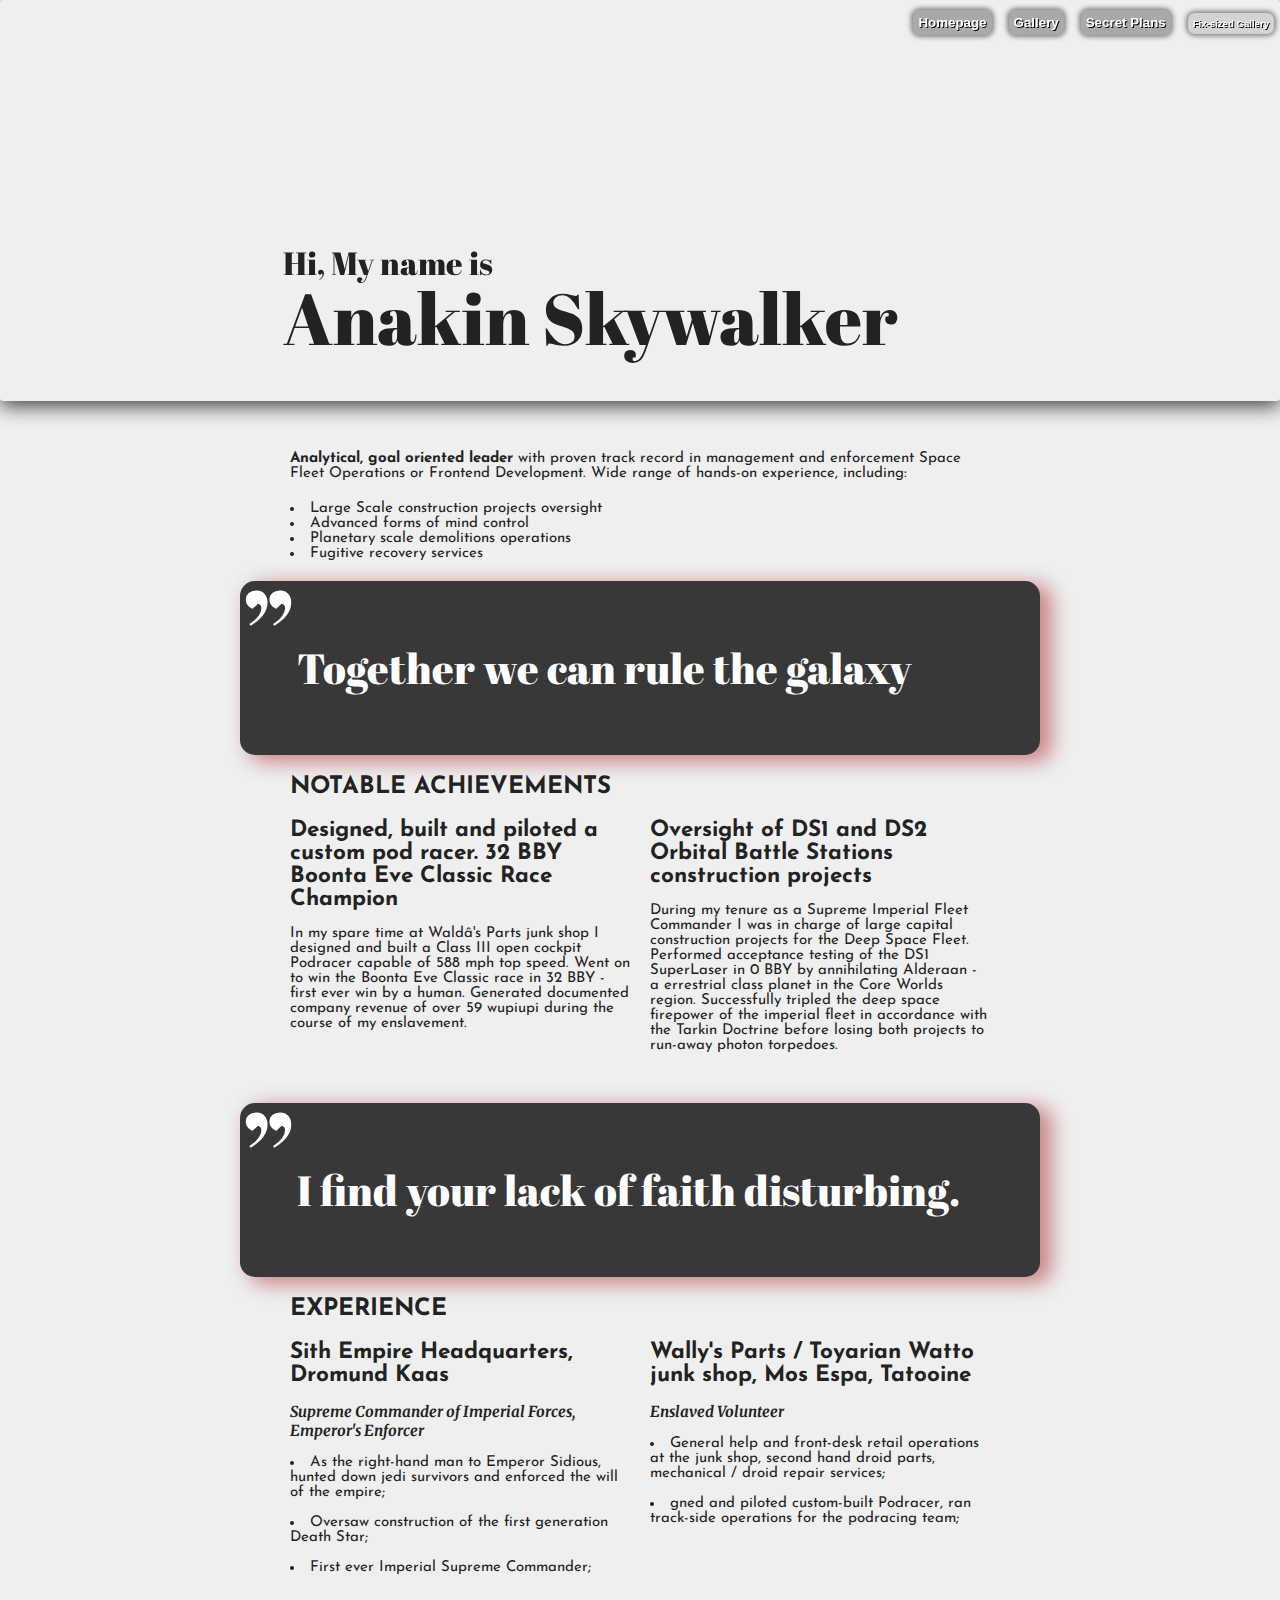
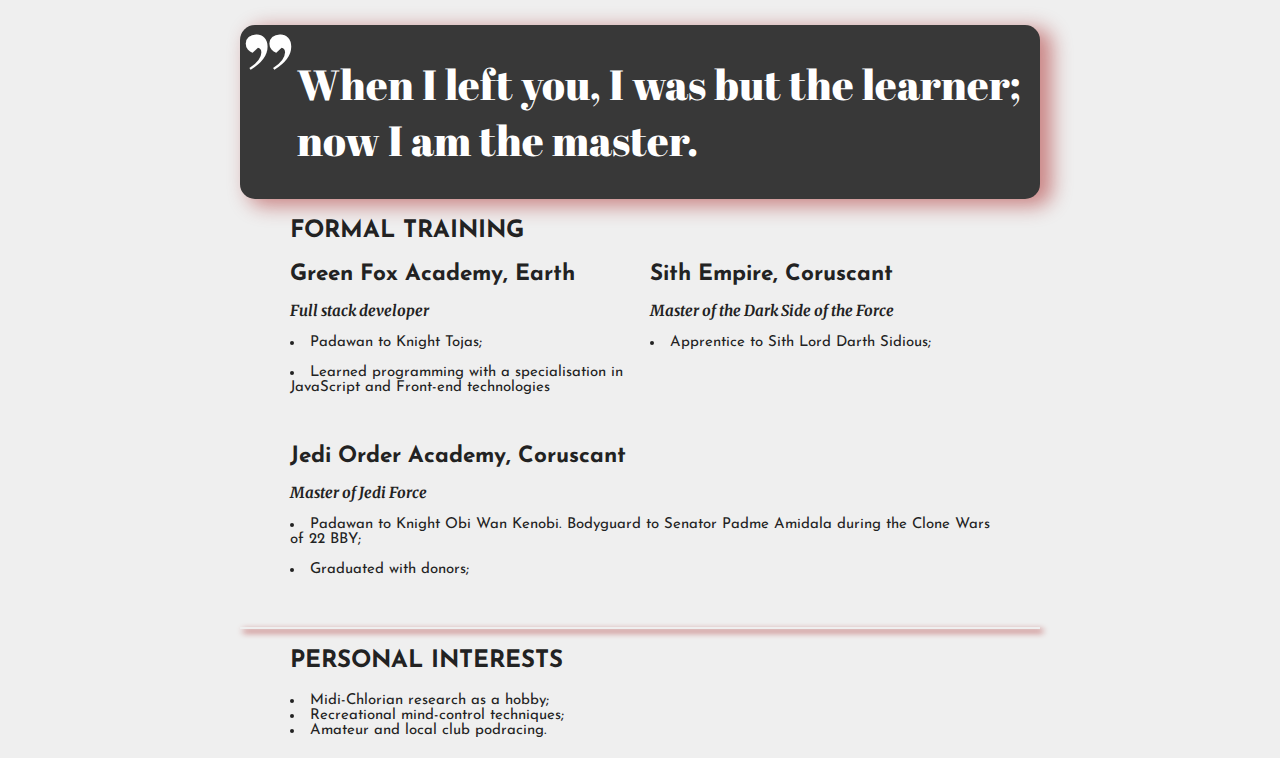
<file: index.html>
<!DOCTYPE html>
<html lang="en" >
<head>
  <meta charset="UTF-8">
  <title>Első weboldalam 2.0 (CodePen - GitHub)</title>
  <link rel="preconnect" href="https://fonts.gstatic.com" crossorigin>
  <link href="https://fonts.googleapis.com/css2?family=Abril+Fatface&family=Josefin+Sans:wght@400&family=Merriweather:wght@300&display=swap" rel="stylesheet">
  <link rel="stylesheet" href="./index.css">
</head>
<body>
<!-- partial:index.partial.html -->
<nav id="navbarPlaceholder"><div id="navbar"></div></nav>
<header>
  <div class="header">
  <p class="headerFirst">Hi, My name is</p>
  <p class="headerSecond">Anakin Skywalker</p>
  </div>
</header>
   
<main>
  <div><strong>Analytical, goal oriented leader</strong> with proven track record in management and enforcement Space Fleet Operations or Frontend Development. Wide range of hands-on experience, including: </div>
  <ul>
    <li>Large Scale construction projects oversight</li>
    <li>Advanced forms of mind control</li>
    <li>Planetary scale demolitions operations</li>
    <li>Fugitive recovery services</li>
      
  </ul>   
  <blockquote>Together we can rule the galaxy</blockquote>
  <h1>Notable achievements</h1>
  <section class="columns">
    <section>
  <h2> Designed, built and piloted a custom pod racer. 32 BBY Boonta Eve Classic Race Champion</h2>
  <div>
  In my spare time at Waldâ's Parts junk shop I designed and built a Class III open cockpit Podracer capable of 588 mph top speed. Went on to win the Boonta Eve Classic race in 32 BBY - first ever win by a human. Generated documented company revenue of over 59 wupiupi during the course of my enslavement.
      </div></section><section>
  <h2>Oversight of DS1 and DS2 Orbital Battle Stations construction projects</h2>
  <div>During my tenure as a Supreme Imperial Fleet Commander I was in charge of large capital construction projects for the Deep Space Fleet. Performed acceptance testing of the DS1 SuperLaser in 0 BBY by annihilating Alderaan - a errestrial class planet in the Core Worlds region. Successfully tripled the deep space firepower of the imperial fleet in accordance with the Tarkin Doctrine before losing both projects to run-away photon torpedoes.
    </div></section></section>
  <blockquote>I find your lack of faith disturbing.
  </blockquote>
  <h1> Experience</h1>
  <section class="columns"><section>
  <h2>Sith Empire Headquarters, Dromund Kaas</h2>
  <h3>Supreme Commander of Imperial Forces, Emperor's Enforcer</h3>
  <ul>
    <li>As the right-hand man to Emperor Sidious, hunted down jedi survivors and
      enforced the will of the empire;</li>
    <li>Oversaw construction of the first generation Death Star;</li>
    <li>First ever Imperial Supreme Commander;</li>
    </ul></section><section>
  <h2> Wally's Parts / Toyarian Watto junk shop, Mos Espa, Tatooine</h2>
  <h3>Enslaved Volunteer</h3>
  <ul>
    <li>General help and front-desk retail operations at the junk shop, second hand droid parts, mechanical / droid repair services;</li>
    <li>gned and piloted custom-built Podracer, ran track-side operations for the podracing team;</li>
    </ul></section></section>
  <blockquote>When I left you, I was but the learner; now I am the master.</blockquote>
  <h1>Formal training</h1>
  <section class="columns"><section>
  <h2>Green Fox Academy, Earth</h2>
  <h3>Full stack developer</h3>
  <ul>
    <li>Padawan to Knight Tojas;</li>
    <li>Learned programming with a specialisation in JavaScript and Front-end technologies</li>
    </ul></section><section>
  <h2>Sith Empire, Coruscant</h2>
  <h3>Master of the Dark Side of the Force</h3>
  <ul>
    <li>Apprentice to Sith Lord Darth Sidious;</li>
    </ul></section><section>
  <h2>Jedi Order Academy, Coruscant</h2>
  <h3>Master of Jedi Force</h3>
  <ul>
    <li>Padawan to Knight Obi Wan Kenobi. Bodyguard to Senator Padme Amidala during the Clone Wars of 22 BBY; </li>
    <li>Graduated with donors;</li>
  </ul></section></section>
  <hr>
    <h1> Personal interests</h1>
  <ul>
    <li>Midi-Chlorian research as a hobby;</li>
    <li>Recreational mind-control techniques;</li>
    <li>Amateur and local club podracing.</li>
  </ul>
</main>
<!-- partial -->
<script src="https://code.jquery.com/jquery-3.6.0.min.js"></script>
<script src="nav.js"></script>
<script src="index.js"></script>
</body>
</html>
</file>
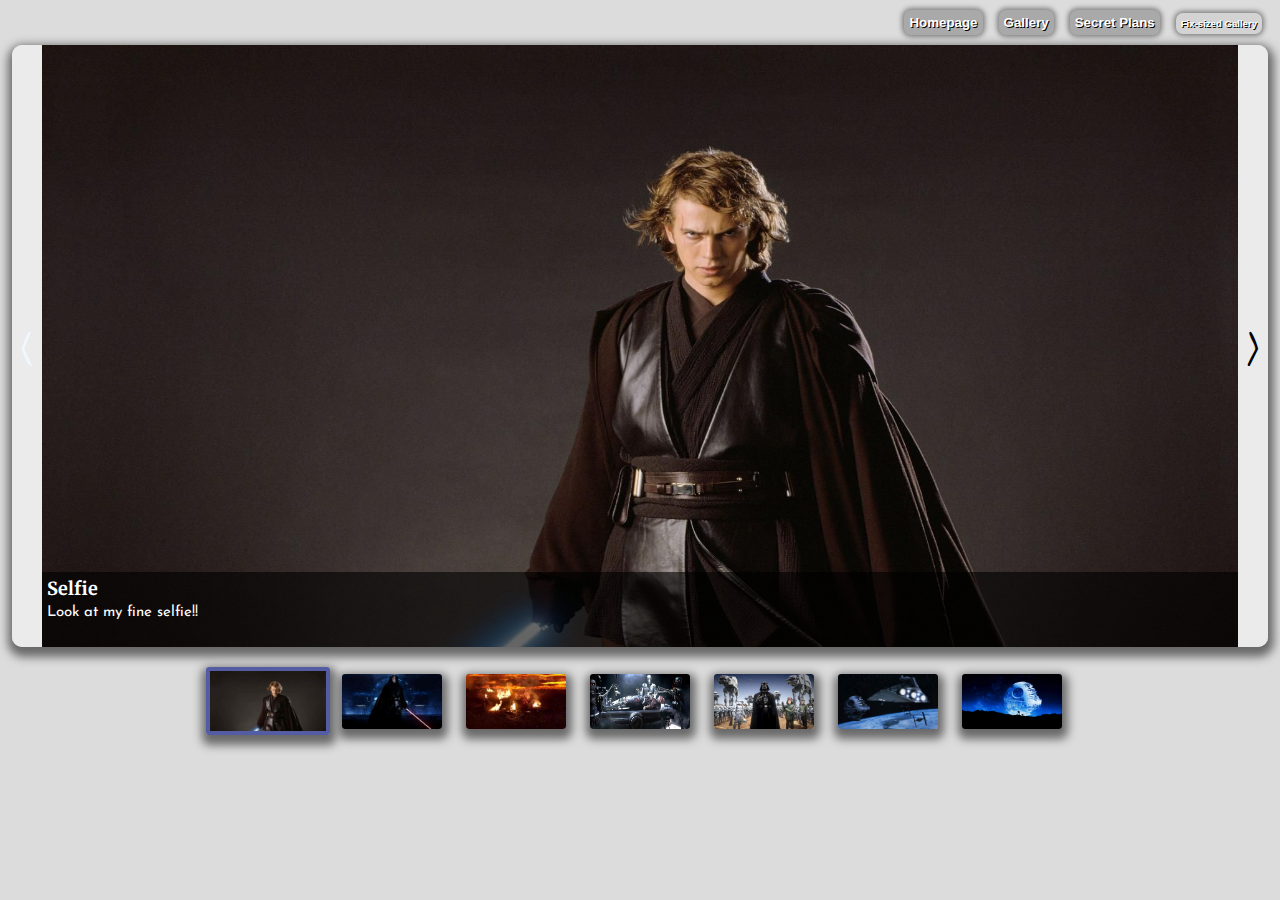
<file: gallery.html>
<!DOCTYPE html>
<html lang="en">

<head>
    <meta charset="UTF-8">
    <meta http-equiv="X-UA-Compatible" content="IE=edge">
    <meta name="viewport" content="width=device-width, initial-scale=1.0">
    <title>My Gallery v2.0</title>
    <link rel="preconnect" href="https://fonts.gstatic.com" crossorigin>
    <link
        href="https://fonts.googleapis.com/css2?family=Abril+Fatface&family=Amatic+SC:wght@700&family=Josefin+Sans:wght@200&family=Merriweather:wght@300&display=swap"
        rel="stylesheet">
    <link rel="stylesheet" href="gallery.css">
</head>

<body>
    <nav>
        <div id="navbar"></div>
    </nav>
    <main>
        <aside>
            <div id="arrowLeft"></div>
        </aside>
        <article>
            <img id="picture" src="" alt="">
            <div id="pictureText">
                <h3 id="pictureTitle"></h3>
                <p id="pictureDescription"></p>
            </div>
        </article>
        <aside>
            <div id="arrowRight"></div>
        </aside>
    </main>
    <section id="gallery"></section>
    <script src="https://code.jquery.com/jquery-3.6.0.min.js"></script>
    <script src="nav.js"></script>
    <script src="gallery.js"></script>
</body>

</html>
</file>
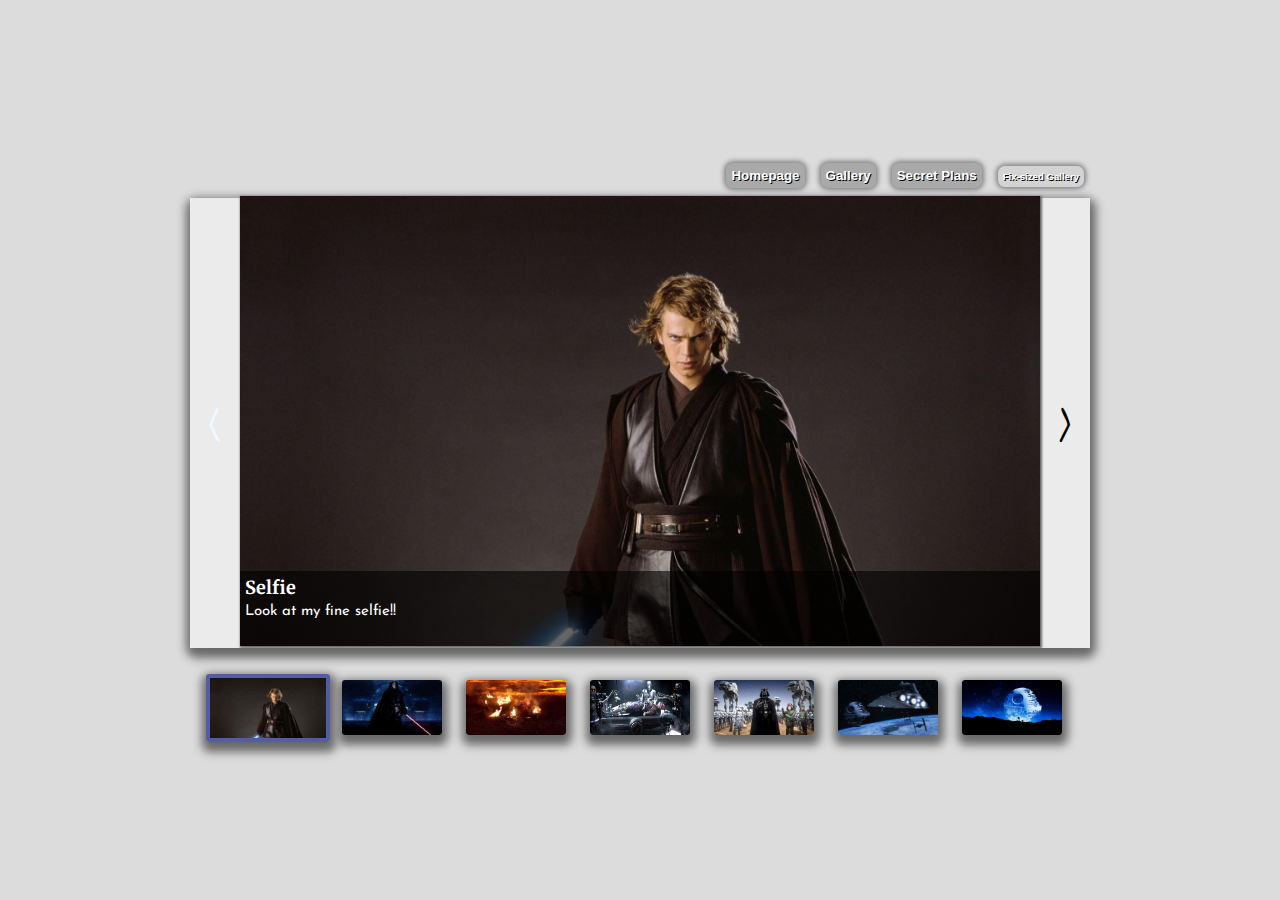
<file: gallery_old.html>
<!DOCTYPE html>
<html lang="en">
<head>
    <meta charset="UTF-8">
    <meta http-equiv="X-UA-Compatible" content="IE=edge">
    <meta name="viewport" content="width=device-width, initial-scale=1.0">
    <title>Old none-responsive Gallery</title>
    <link rel="preconnect" href="https://fonts.gstatic.com" crossorigin>
    <link href="https://fonts.googleapis.com/css2?family=Abril+Fatface&family=Amatic+SC:wght@700&family=Josefin+Sans:wght@200&family=Merriweather:wght@300&display=swap" rel="stylesheet">
    <link rel="stylesheet" href="gallery_old.css">
</head>
<body>
    <section>
        <nav><div id="navbar"></div></nav>
    <main>
        <aside>
            <div id="asideLeft"></div>
        </aside>
        <article>
            <img id="picture" src="" alt="">
            <div id="pictureText">
                <h3 id="pictureTitle"></h3>
                <p id="pictureDescription"></p>
            </div>
        </article>
        <aside>
            <div id="asideRight"></div>
        </aside>
    </main>
    <section id="gallery">
<!--   
         <img class="galleryThumbnail" id="galleryThumbnailActive" src="gallery/1537814.jpg" alt="">
    -->
    </section>
</section>
    <script src="https://code.jquery.com/jquery-3.6.0.min.js"></script>
    <script src="nav.js"></script>
    <script src="gallery_old.js"></script>
</body>
</html>
</file>
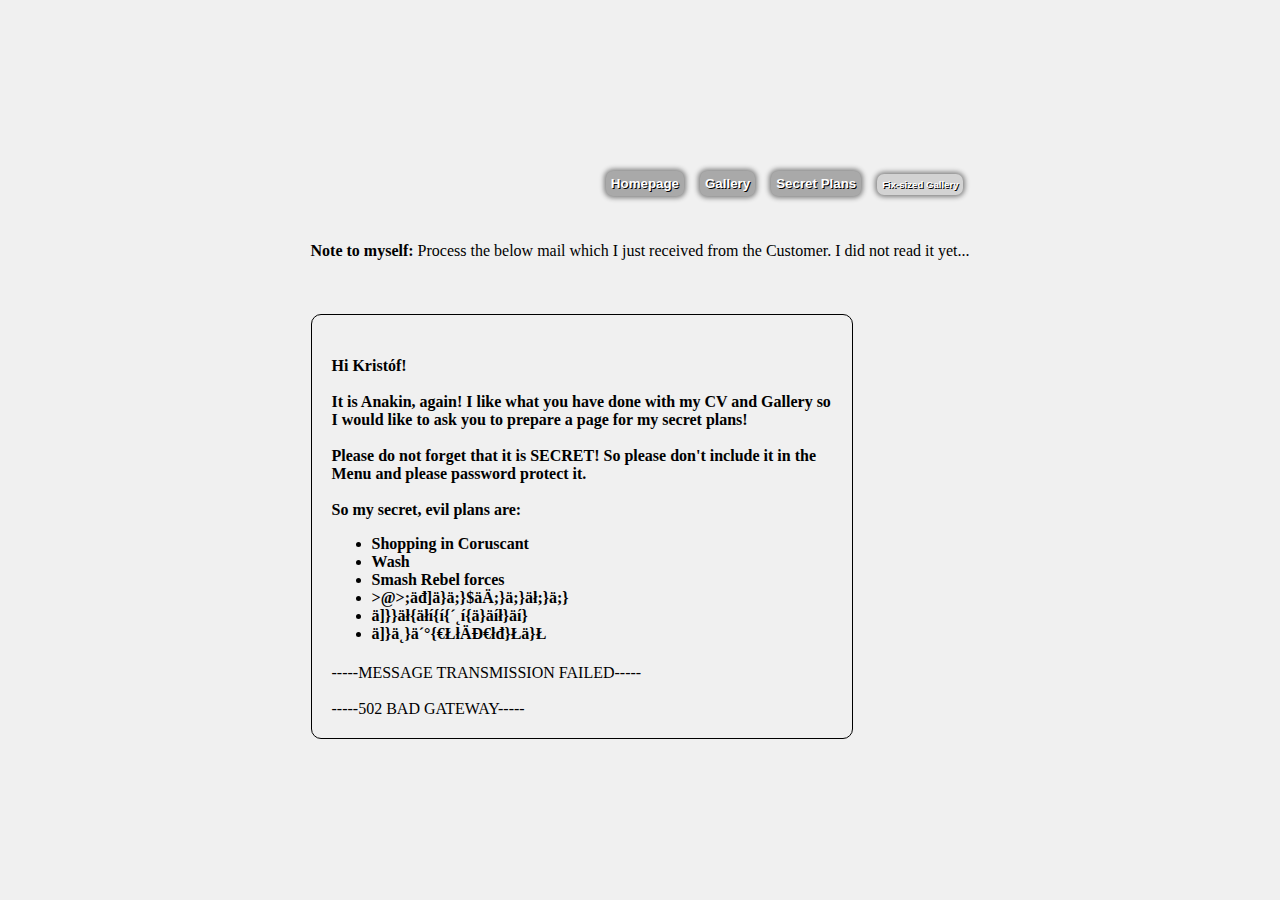
<file: secretplans.html>
<!DOCTYPE html>
<html lang="en">
<head>
    <meta charset="UTF-8">
    <meta http-equiv="X-UA-Compatible" content="IE=edge">
    <meta name="viewport" content="width=device-width, initial-scale=1.0">
    <link rel="stylesheet" href="./secretplans.css">
    <title>Secret Plans</title>
</head>
<body>
    <section>
        <nav><div id="navbar"></div></nav>
        <main>
        <div><br><br><strong>Note to myself:</strong> Process the below mail which I just received from the Customer. I did not read it yet...</div><br><br><br>
        <article>
        <h4>Hi Kristóf!<br><br>
        It is Anakin, again! I like what you have done with my CV and Gallery so I would like to ask you to prepare a page for my secret plans!<br><br>
        Please do not forget that it is SECRET! So please don't include it in the Menu and please password protect it.<br><br>
        So my secret, evil plans are:
    <ul>
        <li>Shopping in Coruscant</li>
        <li>Wash</li>
        <li>Smash Rebel forces</li>
        <li>>@>;äđ]ä}ä;}$äÄ;}ä;}äł;}ä;}</li>
        <li>ä]}}äł{äłí{í{´˛í{ä}äíł}äí}</li>
        <li>ä]}ä˛}ä´°{€ŁłÄĐ€łđ}Łä}Ł</li>
    </ul></h4>
    -----MESSAGE TRANSMISSION FAILED-----<br><br>
    -----502 BAD GATEWAY-----</article>
    </main>
    </section>
<script src="https://code.jquery.com/jquery-3.6.0.min.js"></script>
<script src="nav.js"></script>
</body>
</html>
</file>
<file: index.css>
nav{
  max-width: 1296px;
  position: fixed;
  top: 0px;
  margin: 0px;
  padding: 0px;
  display: flex;
  justify-content: flex-end;
  align-items: flex-end;
  align-content: flex-end;
  width: auto;
}
#navbar {
  margin: 0px;
  padding: 0px;
}
body{
  position: relative;
  margin:auto;
  max-width: 1296px;
  color: #222;
  background-color: rgba(111, 111, 111, 0.111);
  font-family: 'Josefin Sans', sans-serif;
  font-size: 15px;
  font-size-adjust: none;
}
header{
  background-image: url("https://raw.githubusercontent.com/green-fox-academy/myfirstapp-syllabus/master/assets/first-website-header.png");
  background-position: center;
  background-repeat: none;
  background-size: cover;
  aspect-ratio: auto 268 / 84;
  display: flex;
  flex-direction: column;
  align-items: center;
  justify-content: flex-end;
  gap: 0px;
  margin-bottom: 50px;
  border-radius: 3px;
  box-shadow: 0px 5px 20px 0px #3f3f3f;
}
.header{
  text-align: left;
  margin-bottom: 35px;
  position: relative;
  left: -50px;
}
.headerFirst{
  font-family: 'Abril Fatface', cursive;
  font-size: 32px;
  margin: 0px;
  padding: 0px;
  position: relative;
  top: 15px;
}
.headerSecond{
  font-family: 'Abril Fatface', cursive;
  font-size: 72px;
  padding: 0px;
  margin: 0px;
}
.columns{
  display: flex;
  flex-direction: rows;
  align-items: center;
  align-items: flex-start;
  justify-content: space-between;
  flex-wrap: wrap;
  gap: 20px;
}
.columns *{
  margin: 0px 0px 15px 0px;
  flex: 1 0 calc(50% - 31px);
  min-width: 200px;
}
main{
  max-width: 800px;
  margin:auto;
}
section, div, ul, h1, h2, h3{
  margin: 20px 50px;
}
ul{
  padding: 0px;
  text-align: left;
}
li{
  list-style-position: inside;
}blockquote {
  font-family: 'Abril Fatface', cursive;
  font-size: 42px;
  color: white;
  background-color: #383838;
  padding: 1px 0px;
  display: flex;
  align-items: center;
  justify-content: flex-start;
  flex-wrap: no-wrap;
  max-width: 800px;
  margin: 10px 0px;
  border-radius: 15px;
  box-shadow: 10px 5px 20px 2px #9d010172;
}
h1{
  text-transform: uppercase;
  font-size: 24px;
}
h3{
  font-family: 'Merriweather', serif;
  font-size: 15px;
  font-style: italic;
}
blockquote::before {
  content: '„';
  font-size: 128px;
  position: relative;
  top: -110px;
}
hr{
  border-style: inset;
  border-color: transparent;
  box-shadow: 3px 3px 6px 0px #9d0101;
}
</file>
<file: gallery.css>
nav {
    display: flex;
    width:100%;
    margin: 0px;
    flex-direction: row-reverse;
    flex: 1 1 0%; 
}

html {
    width:100%;
    height:100%;
}
body {
    background-color: rgba(220, 220, 220);
    margin: auto;
    width: 100vw;
    height: 100vh;
    max-width: 1256px;
    text-align: center;
    display: flex;
    flex-direction: column;
    flex-wrap: nowrap;
    gap: 0px;
}

main {
    flex: 1 1 0%;
    width:100%;
    height: 100%;
    display: flex;
    align-content: space-around;
    flex-direction: row;
    flex-wrap: nowrap;
    text-align: center;
    gap: 0px;
    box-shadow: 1px 5px 10px 5px #696969;
    border-radius: 10px;
}

article {
    width: 100%;
    position: relative;
}

aside{
    height:100%;
    flex: 1 1 0%;
}

[id^="arrow"] {
    background-color: #ebebeb;
    width: 30px;
    height: 100%;  
    padding: 0px;
    margin: 0px;
    display: flex;
    align-items: center;
    align-content: center;
    justify-content: center;
    flex-wrap: wrap;
}

[id^="arrow"]::before {
    font-family: 'Amatic SC', cursive;
    font-size: 48px;
    font-weight: 1000;
    vertical-align: baseline;
}

[id^="arrowLeft"] {
    border-top-left-radius: 10px;
    border-bottom-left-radius: 10px;
}

[id^="arrowRight"] {
    border-top-right-radius: 10px;
    border-bottom-right-radius: 10px;
}

[id^="arrowLeft"]::before {
    content: '<';
}

[id^="arrowRight"]::before {
    content: '>';
}

[id^="arrow"][id$="Inactive"] {
    color: aliceblue;
}

[id^="arrow"]:hover {
    background-color: rgb(215, 215, 215);
}

article {
    flex: 1 1 100%; 
}

#picture {
    aspect-ratio: 18 / 9;
    height: 100%;
    width: 100vw;
    max-width: 100%;
    padding: 0px;
    margin: 0px;
}

#pictureText {
    background-color: rgba(0, 0, 0, 0.6);
    position: absolute;
    bottom: 0px;
    width: 100%;
    text-align: left;
    color: white;
    height: 75px;
}

#pictureText * {
    margin: 5px;
}

#pictureTitle {
    font-family: 'Merriweather', serif;
    font-size: 18px;
}

#pictureDescription {
    font-family: 'Josefin Sans', sans-serif;
    font-size: 15px;
}

#gallery {
    height:100%;
    flex: 1 1 100%;
    margin-left: auto;
    margin-right: auto;
    text-align: center;
    display: flex;
    align-items: center;
    align-content: flex-start;
    justify-content: center;
    flex-wrap: wrap;
    height: 100px;
}

.galleryThumbnail {
    width: 100px;
    height: 55px;
    margin: 20px 12px 0px 12px;
    box-shadow: 1px 5px 10px 5px #696969;
    border-radius: 3px;
}

#galleryThumbnailActive {
    width: 116px;
    height: 60px;
    margin: 20px 0px 0px 0px;
    border: 4px solid rgba(50, 60, 150, 0.8);
}

.galleryThumbnail:hover {
    width: 116px;
    height: 60px;
    border: 4px solid rgba(150, 50, 50, 0.8);
    margin: 20px 0px 0px 0px;
}
</file>
<file: gallery_old.css>
nav{
    position: relative;
    top: 0px;
    right: 0px;
    display: flex;
    justify-content: flex-end;
}
body{
    background-color: rgba(220, 220, 220);
    margin:auto;
    min-width: 850px;
    text-align: center;
    display: flex;
    align-items: center;
    align-content: center;
    justify-content: center;
    flex-wrap: wrap;
    gap: 0px;
    height:100vh;
}
main{
    text-align: center;
    display: flex;
    align-content: space-around;
    align-items: center;
    flex-direction: row;
    flex-wrap: nowrap;
    gap: 0px;
    height:450px;
    box-shadow: 1px 5px 10px 5px #696969;
    border-radius: 5px;
}
article{
    position:relative;
}
aside{
    background-color:#ebebeb;
    width: 50px;
    height:450px;
    padding:0px;
    margin: 0px;
    box-sizing: border-box;
    
    display: flex;
    align-items: center;
    align-content: center;
    justify-content: center;
    flex-wrap: wrap;
}
[id^="asideLeft"]::before {
    content: '<';
}
[id^="asideRight"]::before {
    content: '>';
}
[id^="aside"][id$="Inactive"]{
    color:aliceblue;
}
[id^="aside"]::before{
    font-family: 'Amatic SC', cursive;
    font-size: 48px;
    font-weight: 1000;
    text-align: center;
    margin: auto;
    padding: auto;
    vertical-align: baseline;
}
aside:hover{
    background-color:rgb(215, 215, 215);
}
#picture {
    width: 800px;
    height: 450px;
    margin: auto;
    padding: 0px;
    box-sizing: border-box;
    box-shadow: 1px 1px 2px 1px #696969;
}
#pictureText{
    background-color: rgba(0, 0, 0, 0.6);
    position:absolute;
    top: 375px;
    width: 800px;
    text-align:left;
    color:white;
    height:75px;
}
#pictureText *{
margin:5px;
}
#pictureTitle {
  font-family: 'Merriweather', serif;
  font-size: 18px;
}
#pictureDescription {
    font-family: 'Josefin Sans', sans-serif;
    font-size: 15px; 
}
#gallery{
    margin:auto;
    text-align: center;
    display: flex;
    align-items: center;
    align-content: center;
    justify-content: center;
    flex-wrap: wrap;
    /*gap: 15px;*/
    height:100px;
}
.galleryThumbnail{
    width: 100px;
    height: 55px;
    margin: 20px 12px 0px 12px;
    box-shadow: 1px 5px 10px 5px #696969;
    border-radius: 3px;
}
#galleryThumbnailActive{
    width: 116px;
    height: 60px;
    margin: 20px 0px 0px 0px;
    border: 4px solid rgba(50, 60, 150, 0.8);
}
.galleryThumbnail:hover{
    width: 116px;
    height: 60px;
    border: 4px solid rgba(150, 50, 50, 0.8);
    margin: 20px 0px 0px 0px;
}
</file>
<file: secretplans.css>
nav{
    position: relative;
    top: 0px;
    right: 0px;
    display: flex;
    justify-content: flex-end;
}
body{
    background-color: rgb(240, 240, 240);
    margin:auto;    
    max-width: 850px;
    text-align: left;
    display: flex;
    align-items: center;
    align-content: center;
    justify-content: center;
    flex-wrap: wrap;
    gap: 0px;
    height:100vh;
}
article{
    max-width: 500px;
    border: 1px solid;
    border-radius: 10px;
    padding: 20px;
}
</file>
